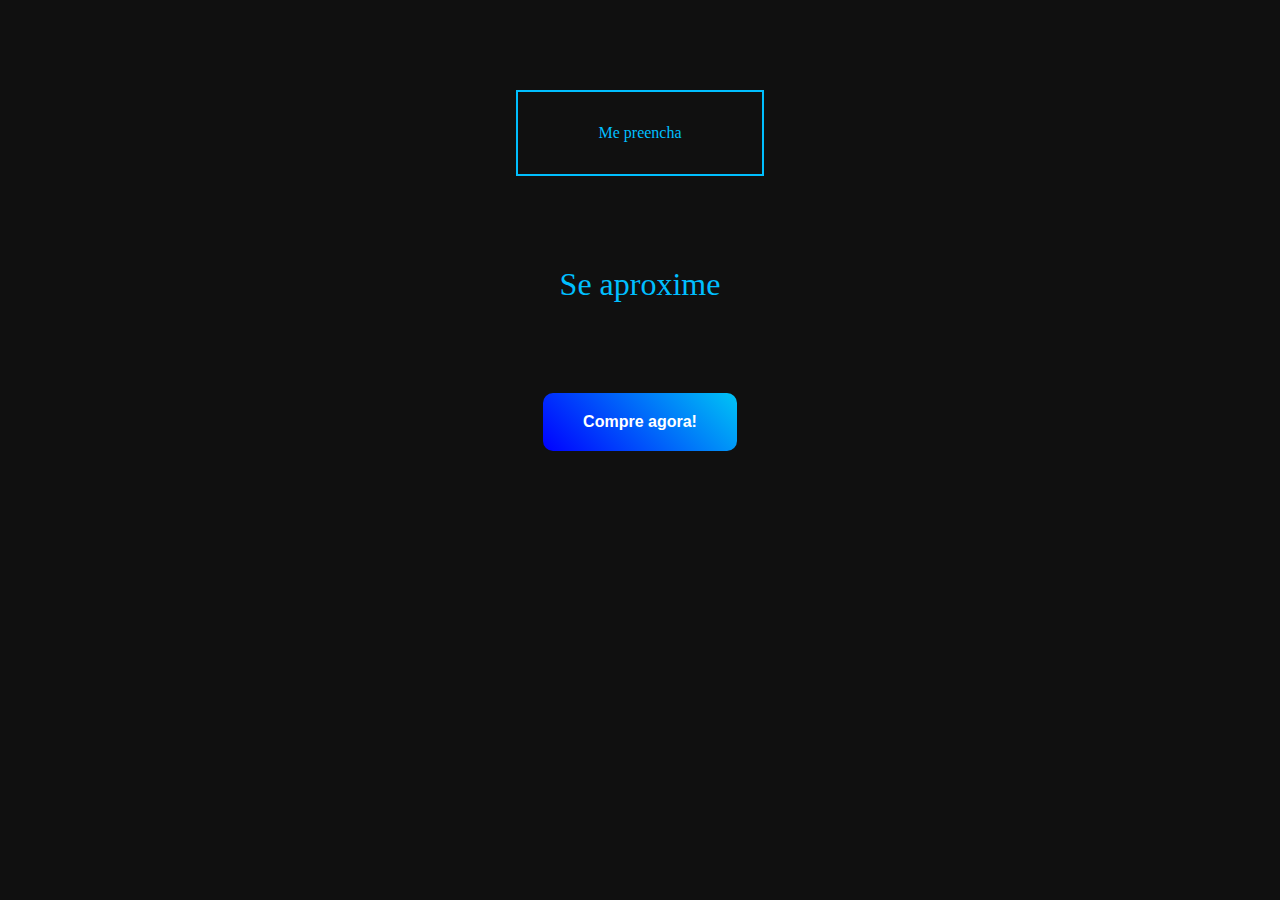
<file: botoes/index.html>
<!DOCTYPE html>
<html lang="pt-br">
    <head>
        <meta charset="UTF-8">
        <meta http-equiv="X-UA-Compatible" content="IE=edge">
        <title>Botoes</title>
        <link rel="stylesheet" href="style.css">

    </head>
    <body>
        <section class="btn-container1">
            <a id="btn1" href="">Me preencha</a>
        </section>

        <section class="btn-container1">
            <a id="btn2" href="">Se aproxime</a>
        </section>

        <section class="btn-container1">
            <a id="btn3" href="">Compre agora!</a>
        </section>

    </body>
</html>
</file>
<file: botoes/style.css>
:root{
    --background: rgb(16,16,16);
    --btn1:rgb(0,191,255) ;
}
*{
    margin:0;
    padding: 0;
    box-sizing: border-box;
}
body {
    background-color: var(--background);
    
}
/*Exclusive section for first button*/
.btn-container1{
    display: flex;
    justify-content: center;
    align-items: flex-start;
    padding-top:10vh ;

}
#btn1{
    text-decoration: none;
    color: var(--btn1);
    border: 2px solid var(--btn1);
    padding: 2rem 5rem;
    position: relative;
    overflow: hidden;
    transition:all 1s ;

}

#btn1:before{
    content: "Abusadinho";
    font-weight: bold;
    color: var(--background);
    position: absolute;
    left:0;
    top:0;
    width: 100%;
    height: 100%;
    background-color: var(--btn1);
    transform: translateY(-100%);
    transition: all 1s;
    /*center*/
    display: flex;
    justify-content: center;
    align-items: center;
}

#btn1:hover:before{
    transform: translateY(0);
}

/*Exclusive section for second button*/

#btn2{
    color: var(--btn1);
    text-decoration: none;
    font-size: 2rem;
    position: relative;
}

#btn2::after{
    content: "";
    width: 0%;
    height: 4px;
    background-color: var(--btn1);
    position: absolute;
    bottom:0;
    left: 0;
    transition: 0.5s ease-in-out;
}

#btn2:hover::after{
    width: 100%;
}

/*Exclusive section for thirth button*/

#btn3{
    background-image: linear-gradient(45deg, #0000ff,#00c4f5);
    padding: 20px 40px;
    color: white;
    border-radius: 10px;
    text-decoration: none;
    font-weight: 600;
    font-family: sans-serif;
}

@keyframes pulsar {
    0%{
        transform: scale(1);
    }
    100%{
        transform: scale(1.05);
    }
}

#btn3:hover{
    animation-name: pulsar;
    animation-duration: 0.5s;
    animation-timing-function: ease-in-out;
    animation-iteration-count: infinite;
    animation-direction: alternate;
}
</file>
